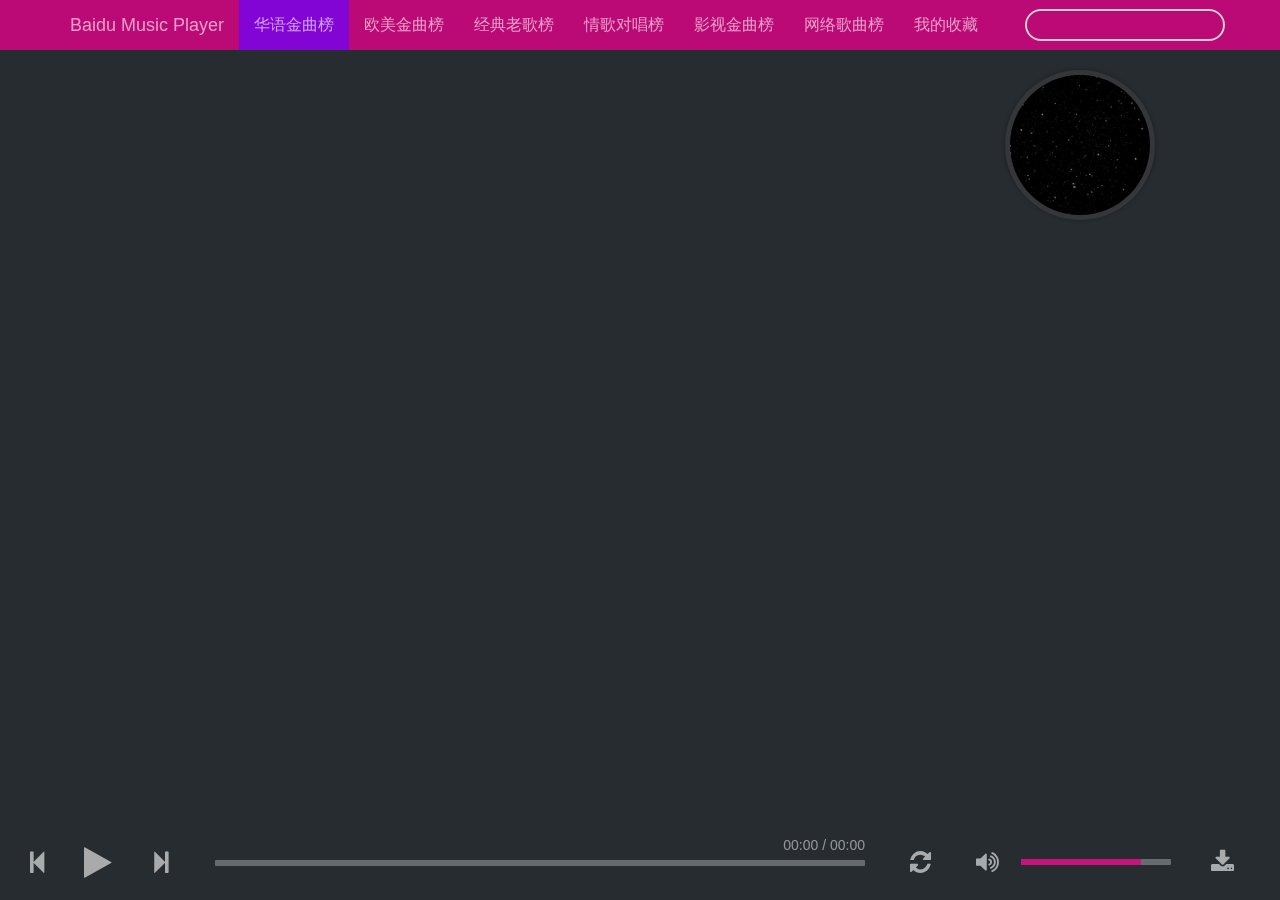
<file: index.html>
<!DOCTYPE html>
<html>
<head lang="ch">
    <meta charset="UTF-8">
    <title >Sound Manager</title>
    <meta name="viewport" content="width=device-width, initial-scale=1, user-scalable=no">

    <link rel="stylesheet" href="dependencies/font-awesome/css/font-awesome.css" />
    <!-- Place favicon.ico and apple-touch-icon.png in the root directory -->
    <!-- bower:css -->
    <link rel="stylesheet" href="dependencies/bootstrap/dist/css/bootstrap.css" />
    <!-- endbower -->
    <link rel="stylesheet" href="resources/css/sm.css" />
    <!-- Application styles -->
    <!--<link rel="stylesheet" href="resources/css/main.css"/>-->
    <!-- build:css({app}) styles/main.css -->
    <!-- endbuild -->
    <script>
        window.audio = '<audio id="audio"></audio>';
        window.downloadlink = 'http://yinyueshiting.baidu.com';
    </script>
    <script data-main="index.js" src="dependencies/requirejs/require.js"></script>
</head>
<body ui-view>
</body>
</html>
</file>
<file: resources/css/sm.css>
body {
    background-color: #272C30;
    color: rgba(255, 255, 255, 0.5);
    zoom: 1;
    font: 14px Arial, Helvetica, sans-serif;
    -webkit-transition: color 0.5s ease;
    -moz-transition: color 0.5s ease;
    -ms-transition: color 0.5s ease;
    -o-transition: color 0.5s ease;
    transition: color 0.5s ease;
}

.sm-navbar {
    background-color: rgba(214,5,130,.85);
    border-bottom: 0;
}

.sm-navbar .navbar-nav > li > a {
    font-size: 16px;
}

.sm-navbar .navbar-nav > li > a:hover,.sm-navbar .navbar-nav > li > a.active {
    background-color: rgb(130, 5, 214)
}

.current, .current a{
    font-weight: bold;
    color: rgba(214, 5, 130, .85);
}

.current td:hover, .current a:hover{
    color: rgb(130, 5, 214);
}

/*a {*/
    /*color: rgba(255,255,255,.60) ;*/
/*}*/

a {
    color: rgba(255,255,255,.60);
    text-decoration: none;
    cursor: pointer;
    transition: color 0.1s ease-out 0.1s, background-color 0.1s ease-out 0.1s, border 0.1s ease-out 0.1s, box-shadow 0.1s ease-out 0.1s;
}


a:hover, a:focus{
    color: #FFFFFF ;
    text-decoration: none;
}

.sm-main {
    min-height: 700px;
    padding: 70px 400px 70px 200px;
}

.sm-panel {
    height: 85px;
    width: 100%;
    overflow: hidden;
    color: rgba(255, 255, 255, 0.5);
    background-color: rgba(39, 44, 48, 0.9);
}
.sm-left-panel {
    width: 200px;
    height: 100%;
    float: left;
}

.sm-right-panel {
    width: 400px;
    height: 100%;
    float: right;
}

.sm-main-panel {
    height: 100%;
    overflow: hidden;
    position: relative;
}

.sm-clickable {
    cursor:pointer;
}

.sm-play-btn {
    height: 45px;
    margin: 28px 0 20px 30px;
    padding: 0;
    list-style: none;
    font-size: 25px;
}

.sm-play-btn li {
    height: 100%;
    list-style: none;
    float: left;
    font-size: 25px;
    margin-top: 5px;
}

.sm-play-btn li.sm-play{
    margin: 0 40px 0 40px;
    font-size: 35px;
    width: 30px;
}

.sm-progress {
    height: 6px;
    background-color: rgba(255, 255, 255, 0.3);
    cursor: text;
    position: relative;
    border-radius: 1px;
}

.sm-progress-bar {
    display: block;
    height: 100%;
    line-height: 4px;
    font-size: 0px;
    position: absolute;
    left: 0;
    top: 0;
    width: 0%;
    border-radius: 1px;
}

.sm-progress-load {
    background-color: rgba(255, 255, 255, 0.5)
}

.sm-progress-play {
    background-color: rgba(214,5,130,.85);
}

.sm-progress-title {
    height: 45px;
    padding-bottom: 5px;
    line-height: 60px;
    overflow: hidden;
}

.table > tbody > tr > td {
    border-top:0;
}

.sm-fixed-right {
    position: fixed;
    right: 0;
    /*left: 0;*/
    width: 400px;
    z-index: 100;
    top: 70px;
    /*bottom: 70px;*/
    bottom: 0px
}

.sm-album-img {
    width: 150px;
    height: 150px;
    border-radius: 150px;
    -webkit-border-radius: 150px;
    -moz-border-radius: 150px;
    box-shadow: 0 0 4px 0 rgba(0, 0, 0, 0.3);
    -webkit-box-shadow: 0 0 4px 0 rgba(0, 0, 0, 0.3);
    -moz-box-shadow: 0 0 4px 0 rgba(0, 0, 0, 0.3);
    background: rgba(100, 100, 100, 0.2);
    position: relative;
}
.sm-album-img img {
    position: absolute;
    left: 50%;
    top: 50%;
    margin-left: -70px;
    margin-top: -70px;
    width: 140px;
    height: 140px;
    border-radius: 140px;
    -webkit-border-radius: 140px;
    -moz-border-radius: 140px;
}
.sm-album-img.active {
    animation: rotate linear 6s infinite;
    -webkit-animation: rotate linear 6s infinite;
    -moz-animation: rotate linear 6s infinite;
}
@keyframes rotate {
    0% {
        transform: rotate(0deg);
        -webkit-transform: rotate(0deg);
        -moz-transform: rotate(0deg);
    }
    100% {
        transform: rotate(360deg);
        -webkit-transform: rotate(360deg);
        -moz-transform: rotate(360deg);
    }
}
@-webkit-keyframes rotate {
    0% {
        transform: rotate(0deg);
        -webkit-transform: rotate(0deg);
        -moz-transform: rotate(0deg);
    }
    100% {
        transform: rotate(360deg);
        -webkit-transform: rotate(360deg);
        -moz-transform: rotate(360deg);
    }
}
@-moz-keyframes rotate {
    0% {
        transform: rotate(0deg);
        -webkit-transform: rotate(0deg);
        -moz-transform: rotate(0deg);
    }
    100% {
        transform: rotate(360deg);
        -webkit-transform: rotate(360deg);
        -moz-transform: rotate(360deg);
    }
}


.lrc-wrapper {
    margin-left: 3px;
    overflow-y: hidden;
    position: absolute;
    top: 210px;
    left: -5px;
    bottom: 50px;
    line-height: 28px;
    font-size: 12px;
    width: 100%;
}

.lrc-wrapper ul {
    padding: 0 25px;
    position: relative;
}

.lrc-wrapper li {
    list-style: none;
    text-align: center;
}

.lrc-wrapper li.active {
    font-weight: bold;
    color: rgba(214, 5, 130, .85);
}

.sm-search {
    width: 200px;
    top: 9px;
}

.form-control {
    display: block;
    width: 100%;
    height: 32px;
    padding: 6px 12px;
    font-size: 14px;
    font-weight: bold;
    /* line-height: 1.42857143; */
     color: rgba(255, 255, 255, 0.5);
    background-color: rgba(255, 255, 255, 0);
    background-image: none;
    border: 2px solid #ccc;
    border-radius: 20px;
}
.form-control:focus {
    border: 2px solid #ccc;
}
</file>
